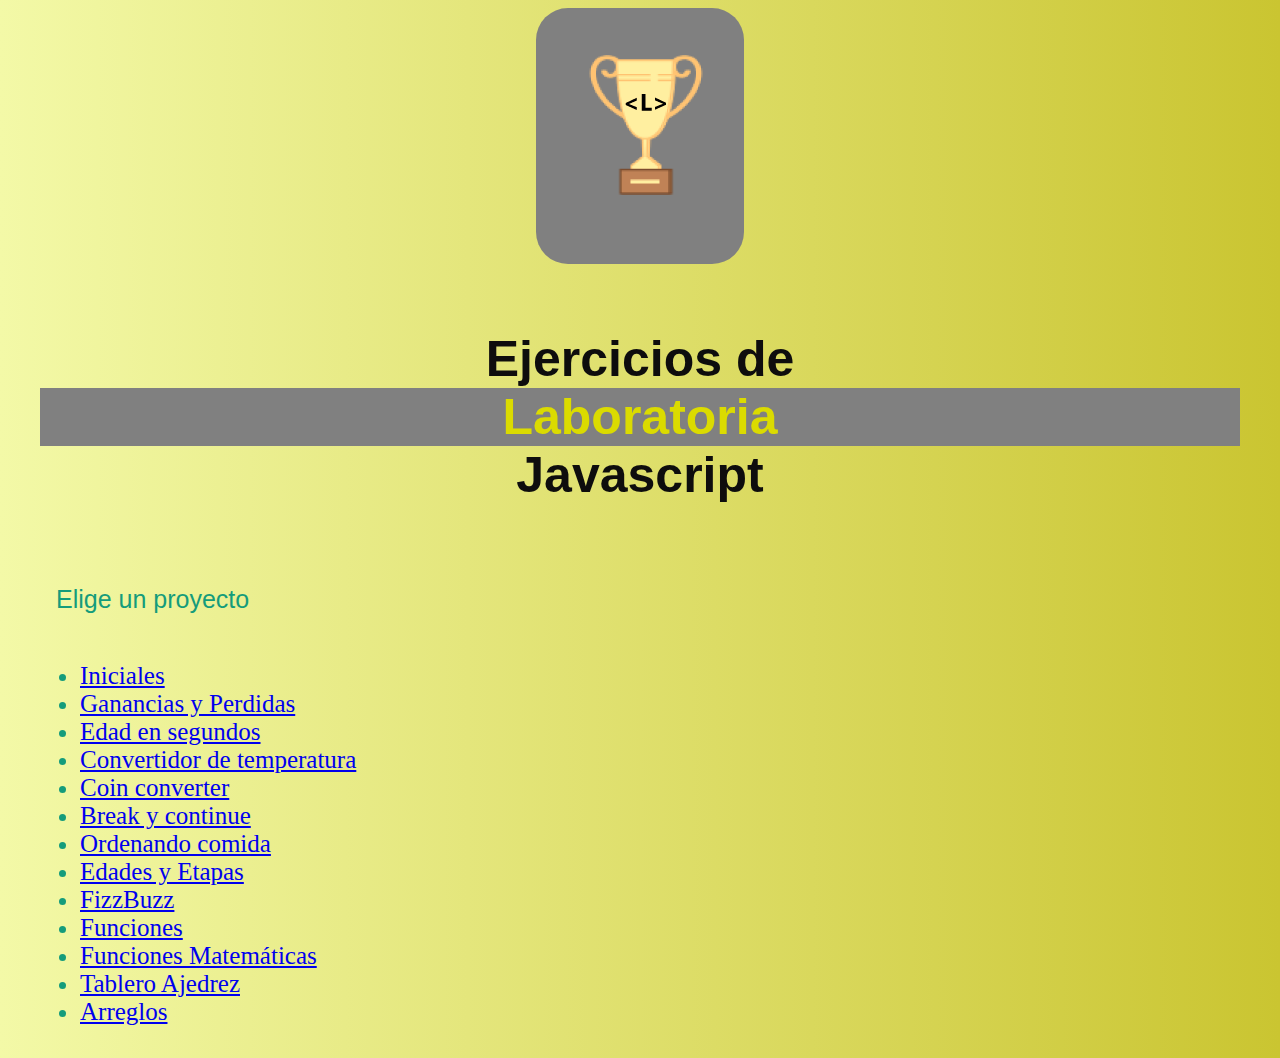
<file: index.html>
<!DOCTYPE html>
<html lang="en">
<head>
    <meta charset="UTF-8">
    <meta name="viewport" content="width=device-width, initial-scale=1.0">
    <meta http-equiv="X-UA-Compatible" content="ie=edge">
    <title>Proyectos Javascript Laboratoria</title>
    <link rel="stylesheet" href="style.css">
</head>
<body>
    <img src="trophy.png" alt="trofeo">

    <h1>Ejercicios de <div class="text">Laboratoria</div> Javascript</h1>
    <p>Elige un proyecto</p>
    <ul>
    <li><a href="https://luzcry.github.io/ejerciciosJS/Iniciales/"target="_blank">Iniciales</a></li>
    <li> <a href="https://luzcry.github.io/ejerciciosJS/gananciasPerdidas/"target="_blank">Ganancias y Perdidas</a></li>
    <li><a href="https://luzcry.github.io/ejerciciosJS/edadSegundos/"target="_blank">Edad en segundos</a></li>
    <li><a href="https://luzcry.github.io/ejerciciosJS/convertidorTemperatura/"target="_blank">Convertidor de temperatura</a></li>
    <li> <a href="https://luzcry.github.io/ejerciciosJS/coinCorverter">Coin converter</a></li>
    <li> <a href="https://luzcry.github.io/ejerciciosJS/BreakContinue">Break y continue</a></li>
    <li> <a href="http://luzcry.github.io/ejerciciosJS/ordenandoComida">Ordenando comida</a> </li>
    <li> <a href="http://luzcry.github.io/ejerciciosJS/edadesEtapas">Edades y Etapas</a></li>
    <li> <a href="http://luzcry.github.io/ejerciciosJS/fizzbuzz">FizzBuzz</a></li>
    <li> <a href="http://luzcry.github.io/ejerciciosJS/funciones">Funciones</a></li>
    <li> <a href="http://luzcry.github.io/ejerciciosJS/funcionesMatematicas">Funciones Matemáticas</a></li>
    <li> <a href="http://luzcry.github.io/ejerciciosJS/tableroAjedrez">Tablero Ajedrez</a></li>
    <li> <a href="http://luzcry.github.io/ejerciciosJS/arreglos">Arreglos</a></li>
</ul>

</body>
</html>
</file>
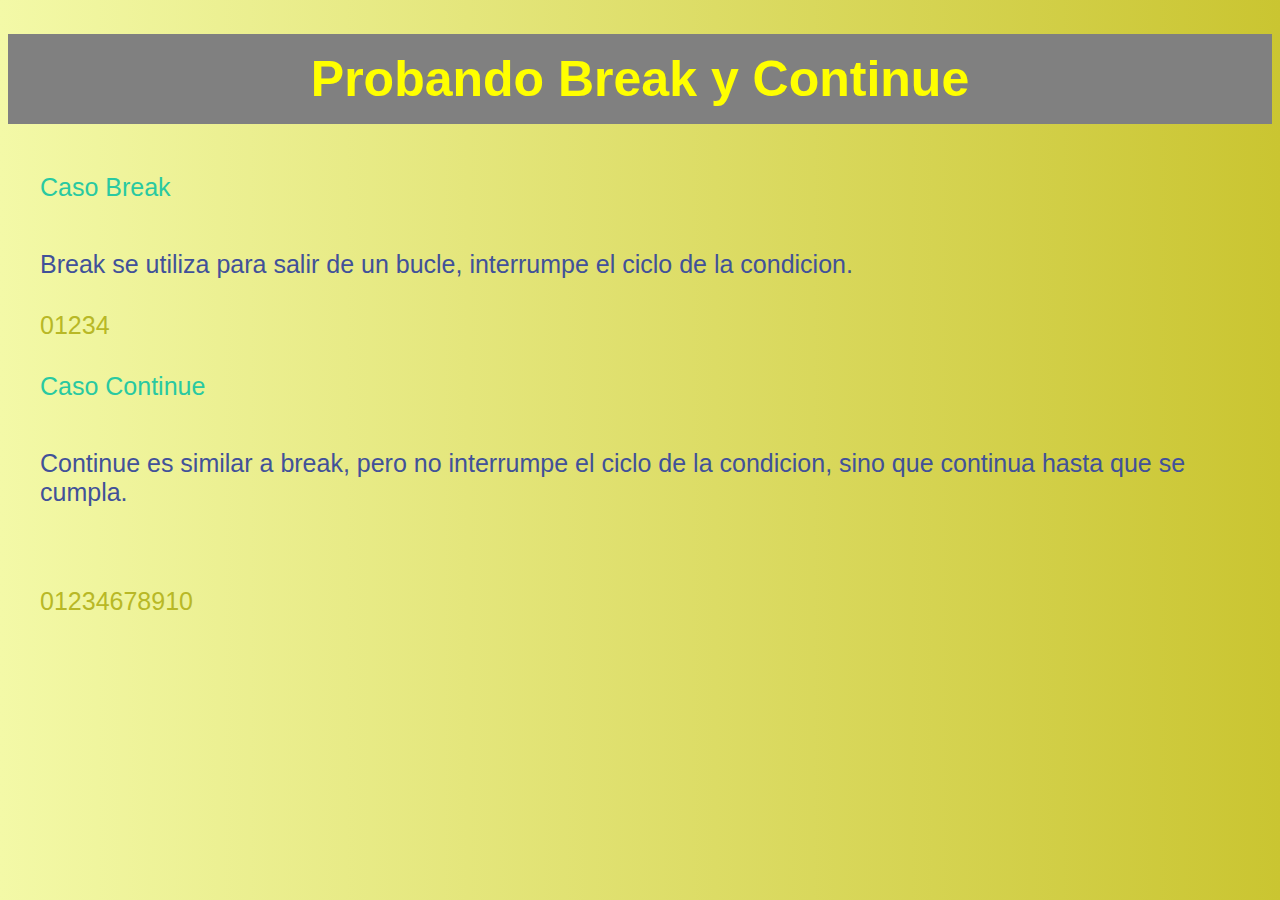
<file: BreakContinue/index.html>
<!DOCTYPE html>
<html lang="en">
<head>
    <meta charset="UTF-8">
    <meta name="viewport" content="width=device-width, initial-scale=1.0">
    <meta http-equiv="X-UA-Compatible" content="ie=edge">
    <title>Break y Continue</title>
    <link rel="stylesheet" href="style.css">
</head>
<body>
    <h1>Probando Break y Continue</h1>
    <div>
        <p>Caso Break</p>
        <p id="txt3">Break se utiliza para salir de un bucle, interrumpe el ciclo de la condicion.</p>
        <span id="txt"></span>
    </div>
    <div>
        <p>Caso Continue</p>
        <p id="txt3">Continue es similar  a break, pero no interrumpe el ciclo de la condicion, sino que continua hasta que se cumpla.</p>  
        </p>
        <span id="txt2"></span>
    </div>
                    
    
    <script src="app.js"></script>
</body>
</html>
</file>
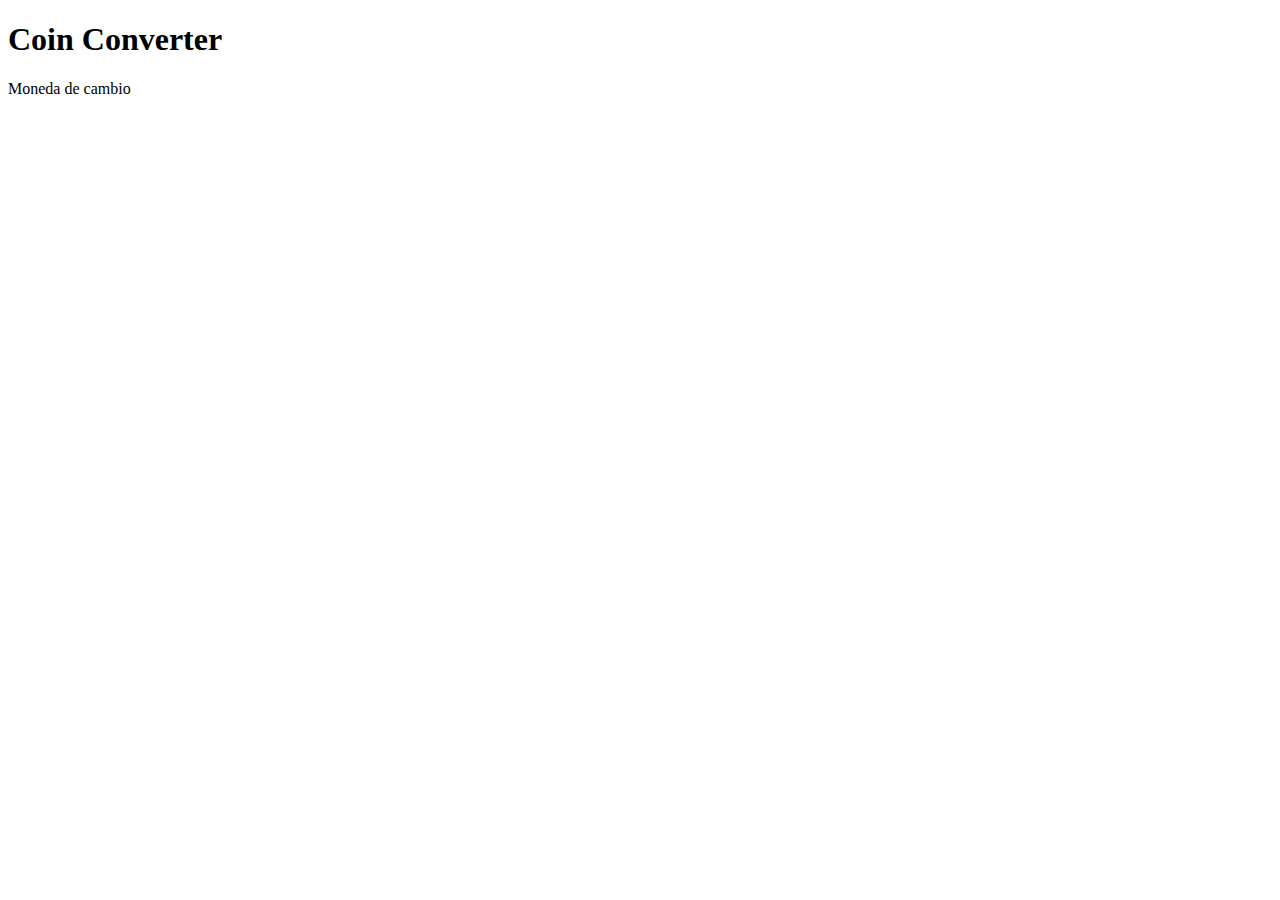
<file: coinCorverter/index.html>
<!DOCTYPE html>
<html lang="en">
<head>
    <meta charset="UTF-8">
    <meta name="viewport" content="width=device-width, initial-scale=1.0">
    <meta http-equiv="X-UA-Compatible" content="ie=edge">
    <title>Convertidor de monedas</title>
</head>
<body>
    <h1>Coin Converter</h1>
    <div>
        <p>Moneda de cambio</p>
    </div>

    <script src="app.js"></script>
</body>
</html>
</file>
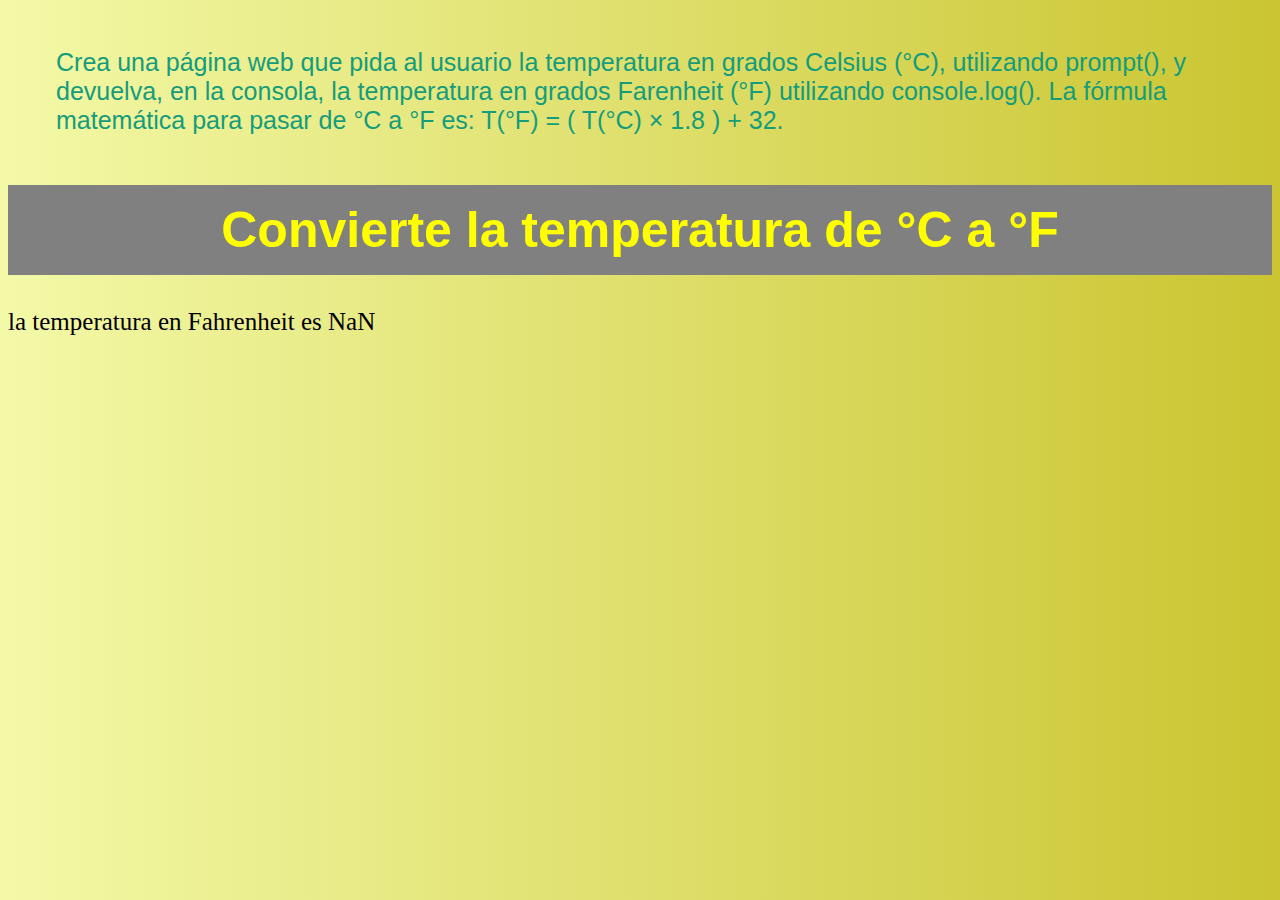
<file: convertidorTemperatura/index.html>
<!DOCTYPE html>
<html lang="en">
<head>
    <meta charset="UTF-8">
    <meta name="viewport" content="width=device-width, initial-scale=1.0">
    <meta http-equiv="X-UA-Compatible" content="ie=edge">
    <title>Convertidor de temperatura</title>
    <link rel="stylesheet" href="../examples.css">
</head>
<body>
    <p> Crea una página web que pida al usuario la temperatura en grados Celsius (°C), utilizando prompt(), y devuelva, en la consola, la temperatura en grados Farenheit (°F) utilizando console.log(). La fórmula matemática para pasar de °C a °F es: T(°F) = ( T(°C) × 1.8 ) + 32.</p>
    <h1> Convierte la temperatura de °C a °F </h1>
    <script src="app.js"></script>
</body>
</html>
</file>
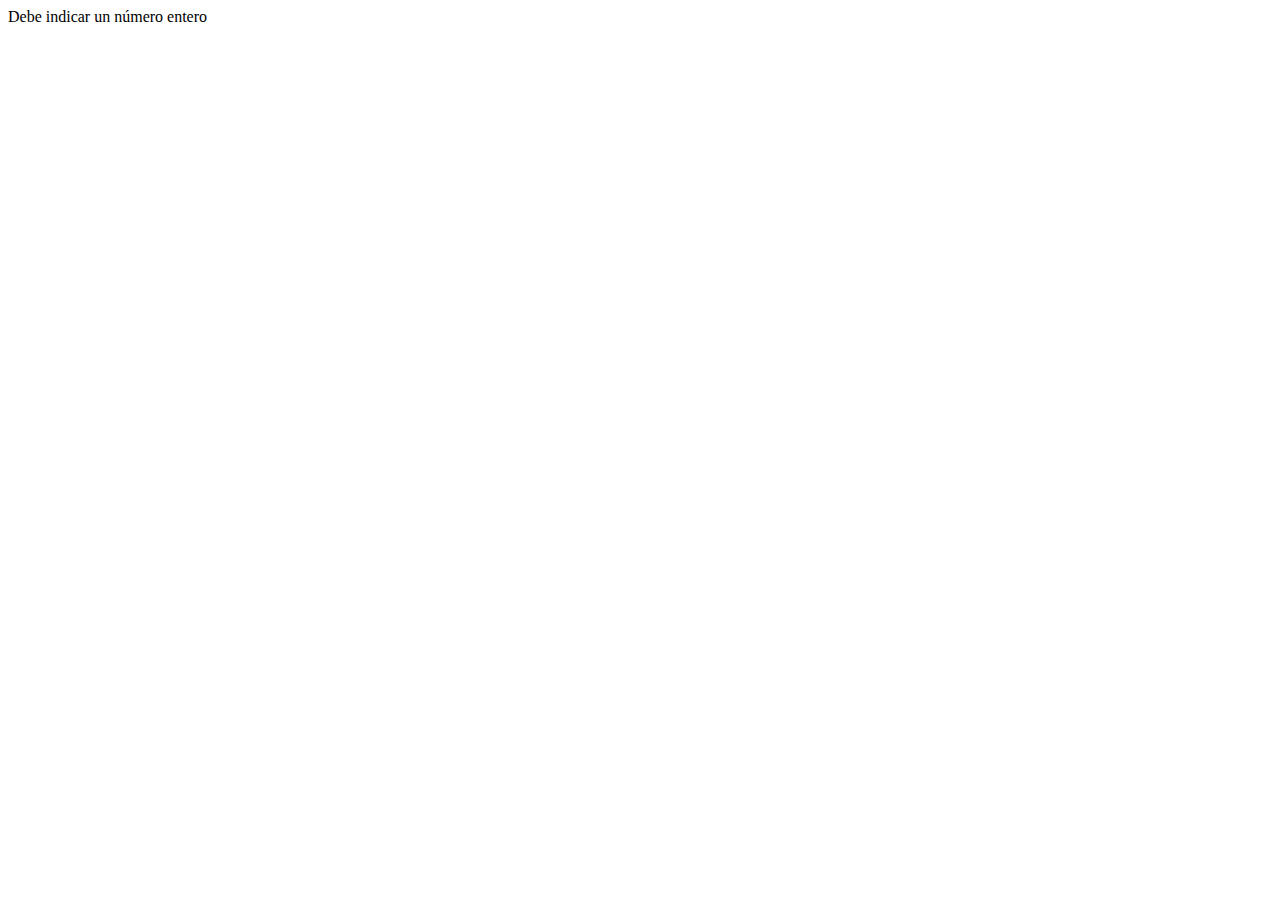
<file: edadesEtapas/index.html>
<!DOCTYPE html>
<html lang="en">
<head>
    <meta charset="UTF-8">
    <meta name="viewport" content="width=device-width, initial-scale=1.0">
    <meta http-equiv="X-UA-Compatible" content="ie=edge">
    <title>Edades y Etapas</title>
</head>
<body>
    <script src="app.js"></script>
</body>
</html>
</file>
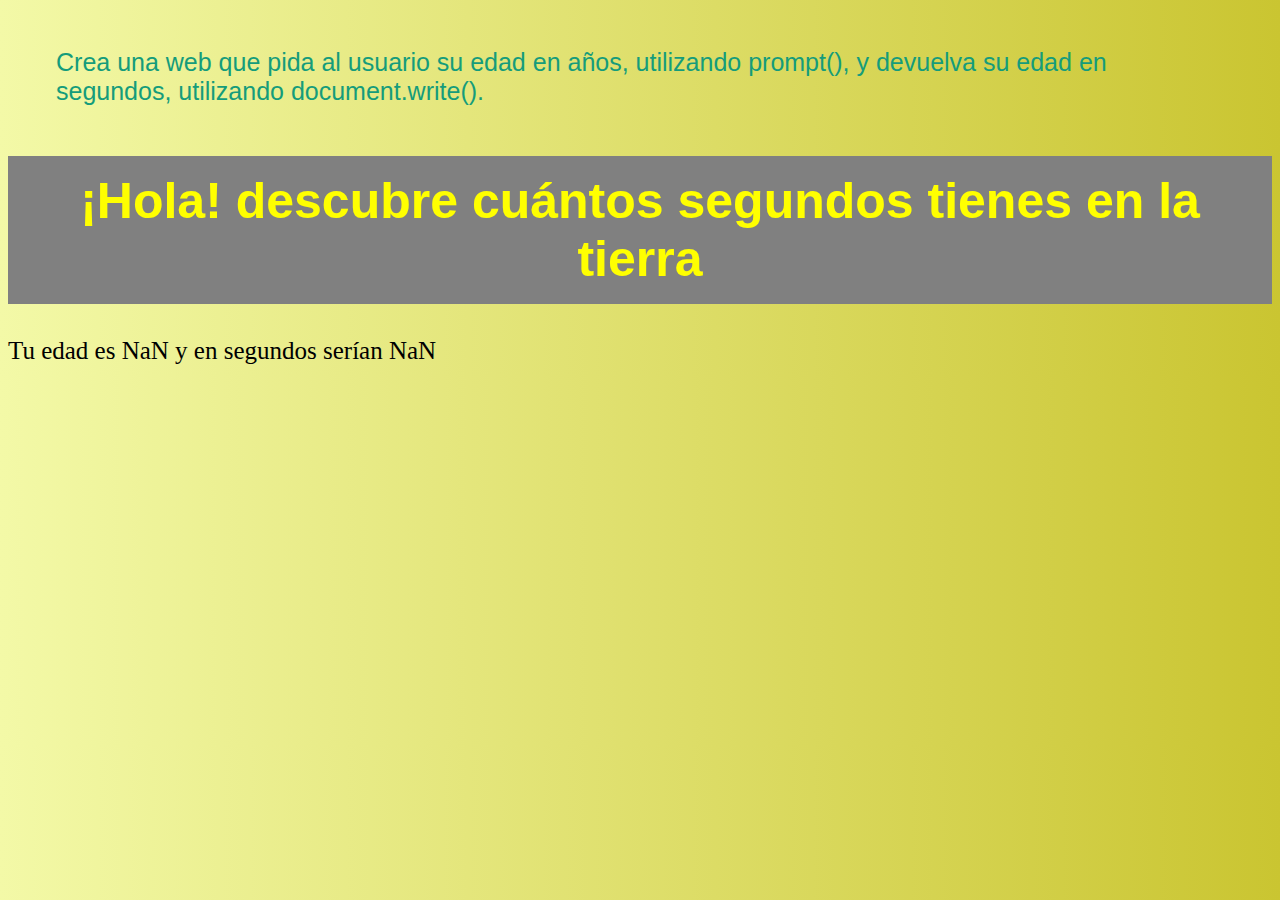
<file: edadSegundos/index.html>
<!DOCTYPE html>
<html lang="en">
<head>
    <meta charset="UTF-8">
    <meta name="viewport" content="width=device-width, initial-scale=1.0">
    <meta http-equiv="X-UA-Compatible" content="ie=edge">
    <title>Edad en segundos</title>
    <link rel="stylesheet" href="../examples.css">
</head>
<body>
    <p> Crea una web que pida al usuario su edad en años, utilizando prompt(), y devuelva su edad en segundos, utilizando document.write().</p>
    <h1> ¡Hola! descubre cuántos segundos tienes en la tierra </h1>
    <script src="app.js"></script>
</body>
</html>
</file>
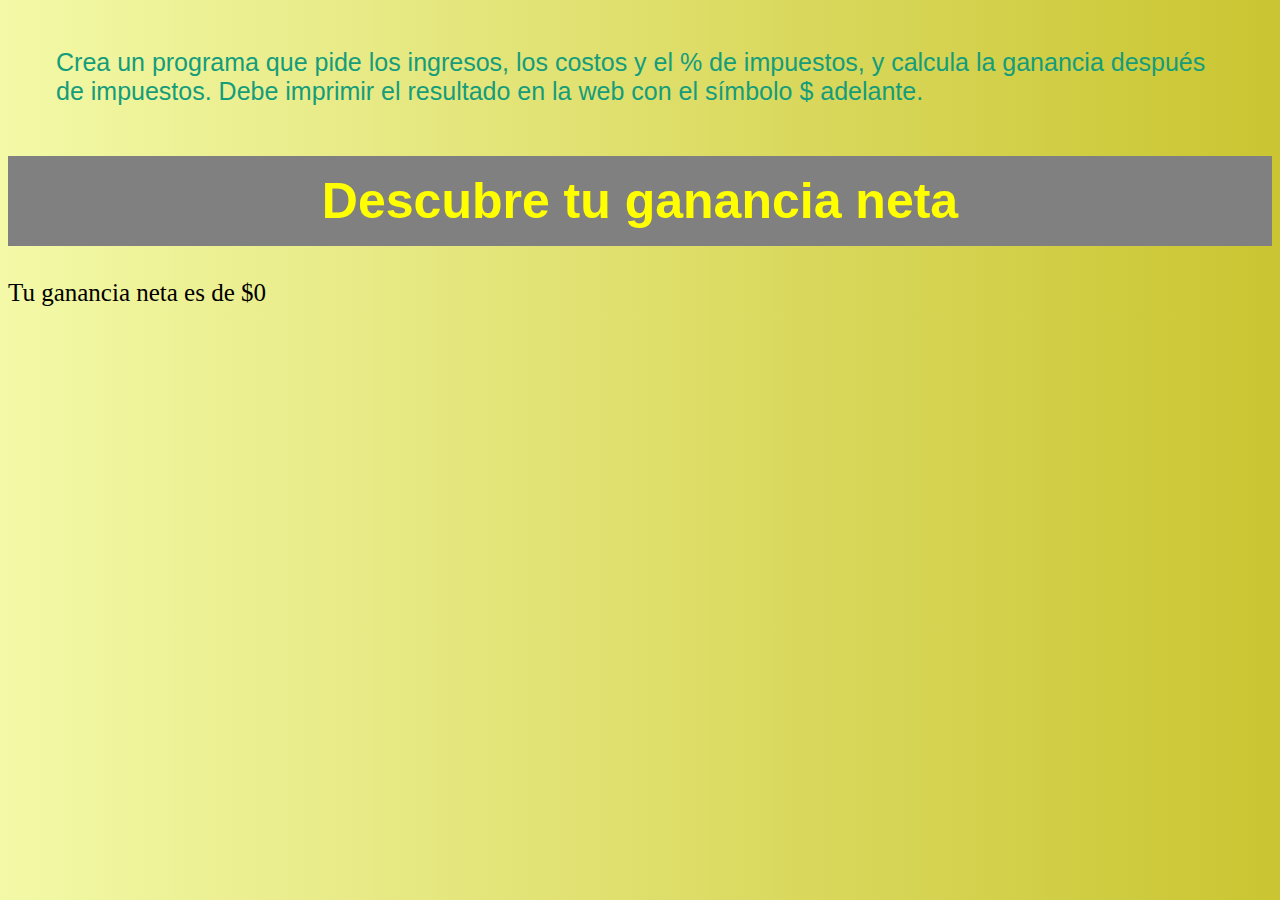
<file: gananciasPerdidas/index.html>
<!DOCTYPE html>
<html lang="en">
<head>
    <meta charset="UTF-8">
    <meta name="viewport" content="width=device-width, initial-scale=1.0">
    <meta http-equiv="X-UA-Compatible" content="ie=edge">
    <title>Ganancias y pérdidas</title>
    <link rel="stylesheet" href="../examples.css">
</head>
<body>
    <p> Crea un programa que pide los ingresos, los costos y el % de impuestos, y calcula la ganancia después de impuestos. Debe imprimir el resultado en la web con el símbolo $ adelante.</p>
    <h1 >Descubre tu ganancia neta </h1>
    <script src="app.js"></script>
</body>
</html>
</file>
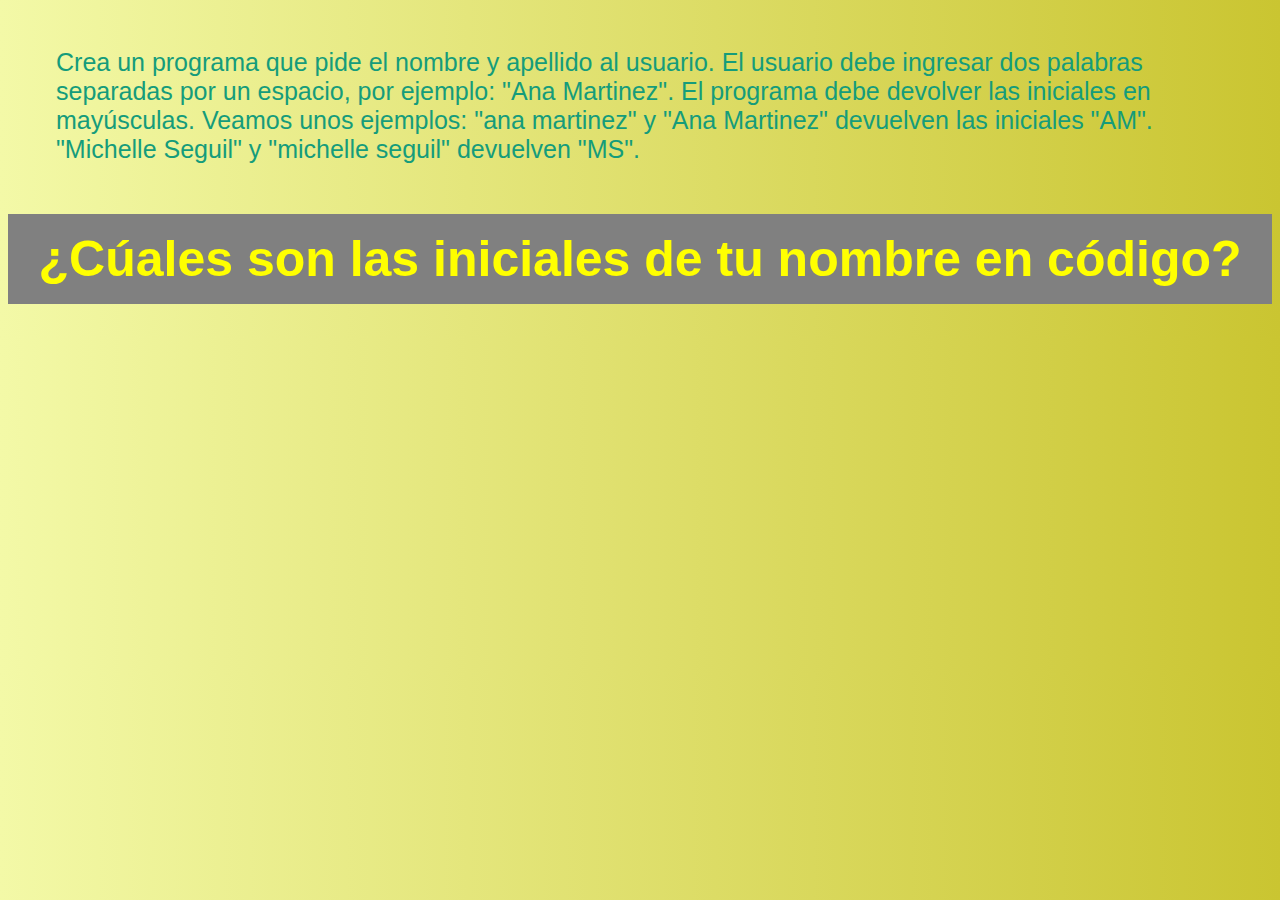
<file: Iniciales/index.html>
<!DOCTYPE html>
<html lang="en">
<head>
    <meta charset="UTF-8">
    <meta name="viewport" content="width=device-width, initial-scale=1.0">
    <meta http-equiv="X-UA-Compatible" content="ie=edge">
    <title>Iniciales</title>
    <link rel="stylesheet" href="../examples.css">
</head>
<body>
    <p> Crea un programa que pide el nombre y apellido al usuario. El usuario debe ingresar dos palabras separadas por un espacio, por ejemplo: "Ana Martinez". El programa debe devolver las iniciales en mayúsculas. Veamos unos ejemplos: "ana martinez" y "Ana Martinez" devuelven las iniciales "AM". "Michelle Seguil" y "michelle seguil" devuelven "MS".</p>
    <h1> ¿Cúales son las iniciales de tu nombre en código? </h1>
    <script src="app.js"></script>
</body>
</html>
</file>
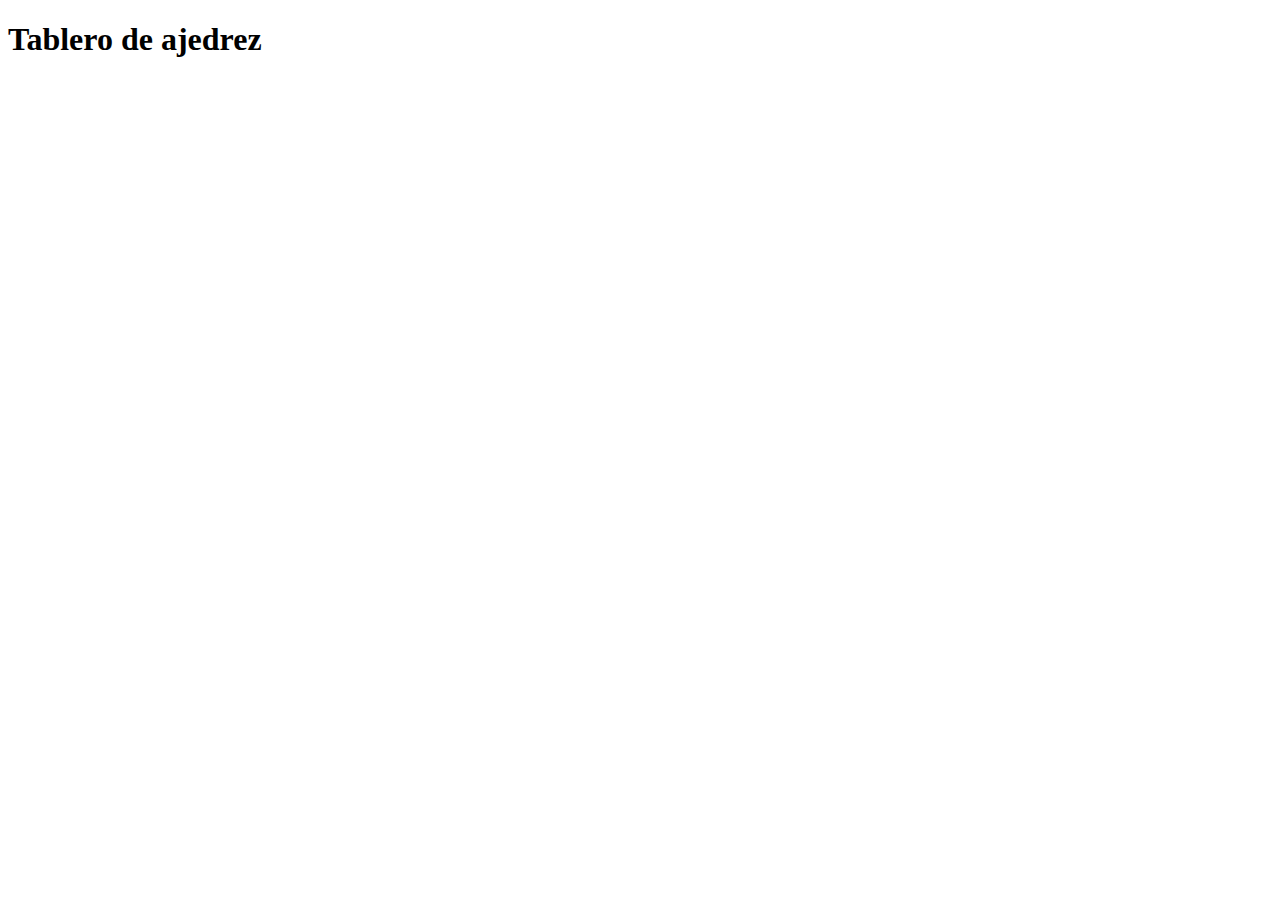
<file: tableroAjedrez/index.html>
<!DOCTYPE html>
<html lang="en">
<head>
    <meta charset="UTF-8">
    <meta name="viewport" content="width=device-width, initial-scale=1.0">
    <meta http-equiv="X-UA-Compatible" content="ie=edge">
    <title>Tablero ajedrez</title>
</head>
<body>
    <h1>Tablero de ajedrez</h1>
    <script src="app.js"></script>
</body>
</html>
</file>
<file: style.css>
img {
    align-items: center;
    
    display: block;
    margin: auto;
    background-color: gray;
    border-radius: 2rem;
    padding: 1rem;
}

body {
background: #CAC531;  
background: -webkit-linear-gradient(to right, #F3F9A7, #CAC531);  
background: linear-gradient(to right, #F3F9A7, #CAC531); 
font-size: 25px;
}

h1 {
    font-family: 'Franklin Gothic Medium', 'Arial Narrow', Arial, sans-serif;
    text-align: center;
    color: rgb(14, 13, 13);
    padding: 2rem;
    
}
.text{
    color: rgb(219, 219, 0);
    background-color:gray;
 }

p {
    font-family: 'Franklin Gothic Medium', 'Arial Narrow', Arial, sans-serif;
    padding: 1rem;
    margin: 2rem;
    color: rgb(21, 156, 123);
}

ul{
    color: rgb(21, 156, 123);
    margin: 2rem;
}
</file>
<file: BreakContinue/style.css>
body {
    background: #CAC531;  
    background: -webkit-linear-gradient(to right, #F3F9A7, #CAC531);  
    background: linear-gradient(to right, #F3F9A7, #CAC531); 
    font-size: 25px;
}

p {
    font-family: 'Franklin Gothic Medium', 'Arial Narrow', Arial, sans-serif;
    padding: 1rem;
    margin: 1rem;
    color: rgb(41, 201, 161);
}
h1 {
    color:yellow;
    background-color: gray;
    font-family: 'Franklin Gothic Medium', 'Arial Narrow', Arial, sans-serif;
    text-align: center;
    padding: 1rem;
    
}

#txt {
    font-family: 'Franklin Gothic Medium', 'Arial Narrow', Arial, sans-serif;
    color: rgb(184, 184, 38);
    padding: 1rem;
    margin: 1rem;
}

#txt2 {
    font-family: 'Franklin Gothic Medium', 'Arial Narrow', Arial, sans-serif;
    color: rgb(184, 184, 38);
    padding: 1rem;
    margin: 1rem;
}
#txt3 {
    color: rgb(65, 81, 153);
    padding: 1rem;
    margin: 1rem;
}
</file>
<file: examples.css>
body {
    background: #CAC531;  
    background: -webkit-linear-gradient(to right, #F3F9A7, #CAC531);  
    background: linear-gradient(to right, #F3F9A7, #CAC531); 
    font-size: 25px;
}

p {
    font-family: 'Franklin Gothic Medium', 'Arial Narrow', Arial, sans-serif;
    padding: 1rem;
    margin: 2rem;
    color: rgb(21, 156, 123);
}
h1 {
    color:yellow;
    background-color: gray;
    font-family: 'Franklin Gothic Medium', 'Arial Narrow', Arial, sans-serif;
    text-align: center;
    padding: 1rem;
    
}
</file>
